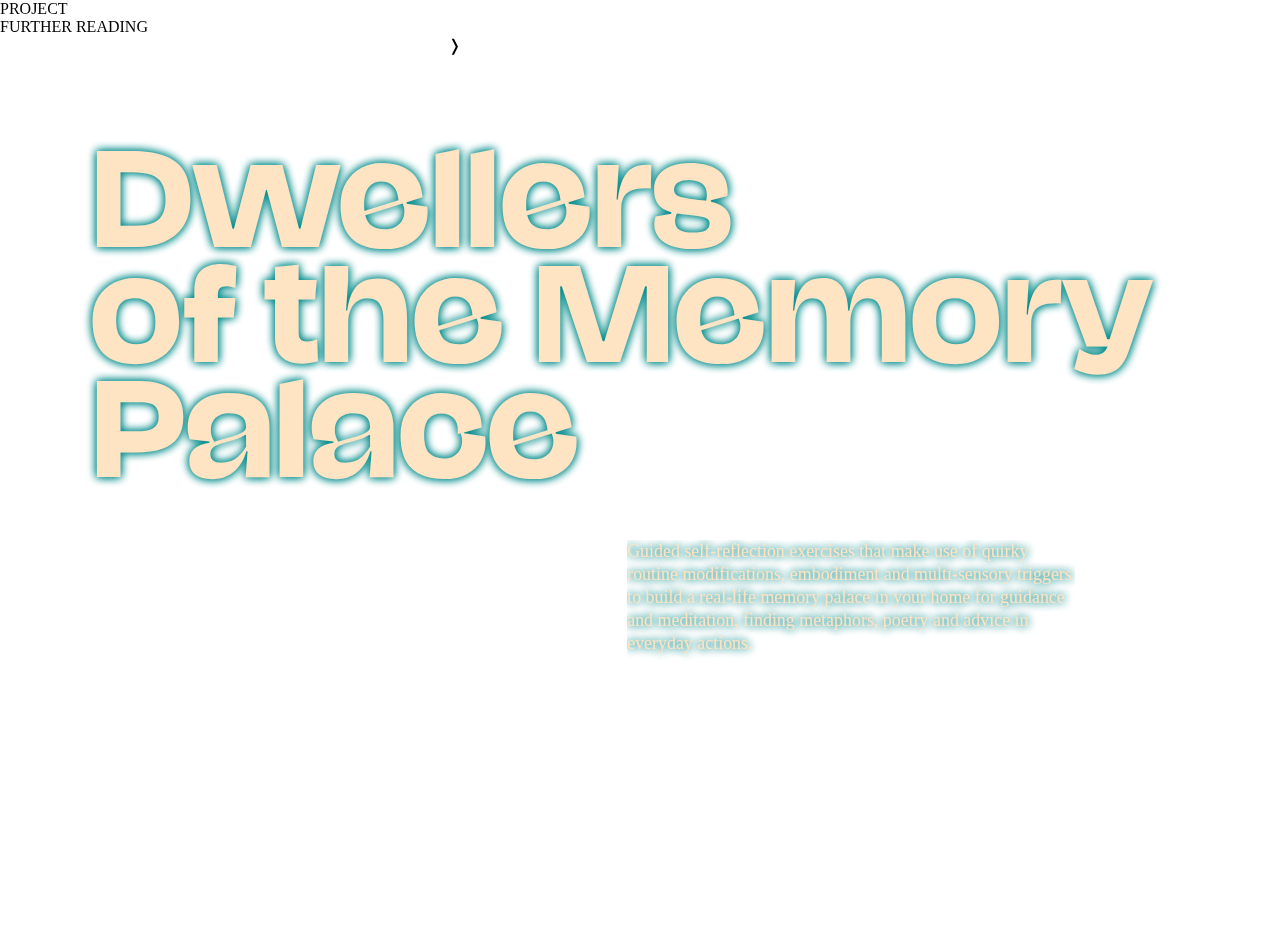
<file: index.html>
<!-- LANDING PAGE -->

<!DOCTYPE html>
<html>
<head>

  <meta charset="utf-8">
  <link rel="stylesheet" href="index.css" />
  <meta name="viewport" content="width=device-width, initial-scale=1.0">

  <script src="script.js"></script>


<style>
html {
  scroll-behavior: smooth;
}

@font-face {
  font-family: "Jaune v0.8 TRIAL Petite Bold";
  src: url("fonts/Jaunev0.8-PetiteBold_TRIAL.otf") format("opentype");
}

@font-face {
  font-family: "Jaune v0.8 TRIAL Petite Regular";
  src: url("fonts/Jaunev0.8-PetiteRegular_TRIAL.otf") format("opentype");
}

@font-face {
  font-family: "Jaune v0.8 TRIAL Grande Bold";
  src: url("fonts/Jaunev0.8-GrandeBold_TRIAL.otf") format("opentype");
}

@font-face {
  font-family: "NaN Jaune Book";
  src: url("fonts/NaNJaune-MaxiBold-1.otf") format("opentype");
}

@font-face {
  font-family: "Literata 20pt";
  src: url("fonts/Literata_20pt-Italic.otf") format("opentype");
}

@font-face {
  font-family: "Literata 20pt";
  src: url("fonts/Literata_20pt-Regular.otf") format("opentype");
}

</style>
</head>

<body>

<div class="container">

  <div class="project">
    	<a href="index1.html">PROJECT</a>
  </div>

<div class="furtherreading">
  	<a href="index1.html">FURTHER READING</a>
</div>

<!-- ❬ ❭ -->

<!-- <div class="header">
  <h2>Scroll Indicator</h2>
  <div class="progress-container">
    <div class="progress-bar" id="myBar"></div>
  </div>
</div> -->


<div class="titlepg" id="titlepg">

  <div class="title" id="title">
    Dwellers <br>of the Memory Palace
  </div>
  <div class="intro">

      <div class="introcontainer" id="introcont1">
        <div class="leftarrow">
          <!-- <a href="#introp2">❭</a> -->
        </div>
        <div class="introtext" id="introp1">
      Guided self-reflection exercises that make use of quirky routine modifications, embodiment and multi-sensory triggers
      to build a real-life memory palace in your home for guidance and meditation, finding metaphors, poetry and advice in everyday actions.
      </div>
      <div class="rightarrow">
        <a href="#introcont2">❭</a>
      </div>
      </div>

      <div class="introcontainer" id="introcont2">
      <div class="leftarrow">
        <a href="#introcont1">❬</a>
      </div>
        <div class="introtext" id="introp2">
      As the way we work, learn, and play evolves, so must our homes and the roles they enact in our lives.
      The process of redefining our domestic space and our relation to it was sped up by the lockdowns that resulted from the COVID-19 pandemic.
      </div>
      <div class="rightarrow">
        <a href="#introcont3">❭</a>
      </div>
      </div>

      <div class="introcontainer" id="introcont3">
      <div class="leftarrow">
        <a href="#introcont2">❬</a>
      </div>
        <div class="introtext" id="introp3">
      The closing of the entertainment and cultural sectors left us alone with our thoughts and spending more time at home returned our attention to our daily routines within it.
      </div>
      <div class="rightarrow">
        <a href="#introcont4">❭</a>
      </div>
      </div>

      <div class="introcontainer" id="introcont4">
      <div class="leftarrow">
        <a href="#introcont3">❬</a>
      </div>
        <div class="introtext" id="introp4">
          In a light and humorous tone, Dwellers of the Memory Palace invites the participant to rediscover their domestic space by engaging with it through a series of uplifting self-reflections.

        </div>
      </div>

</div>
</div>

</div>

</body>
</html>
</file>
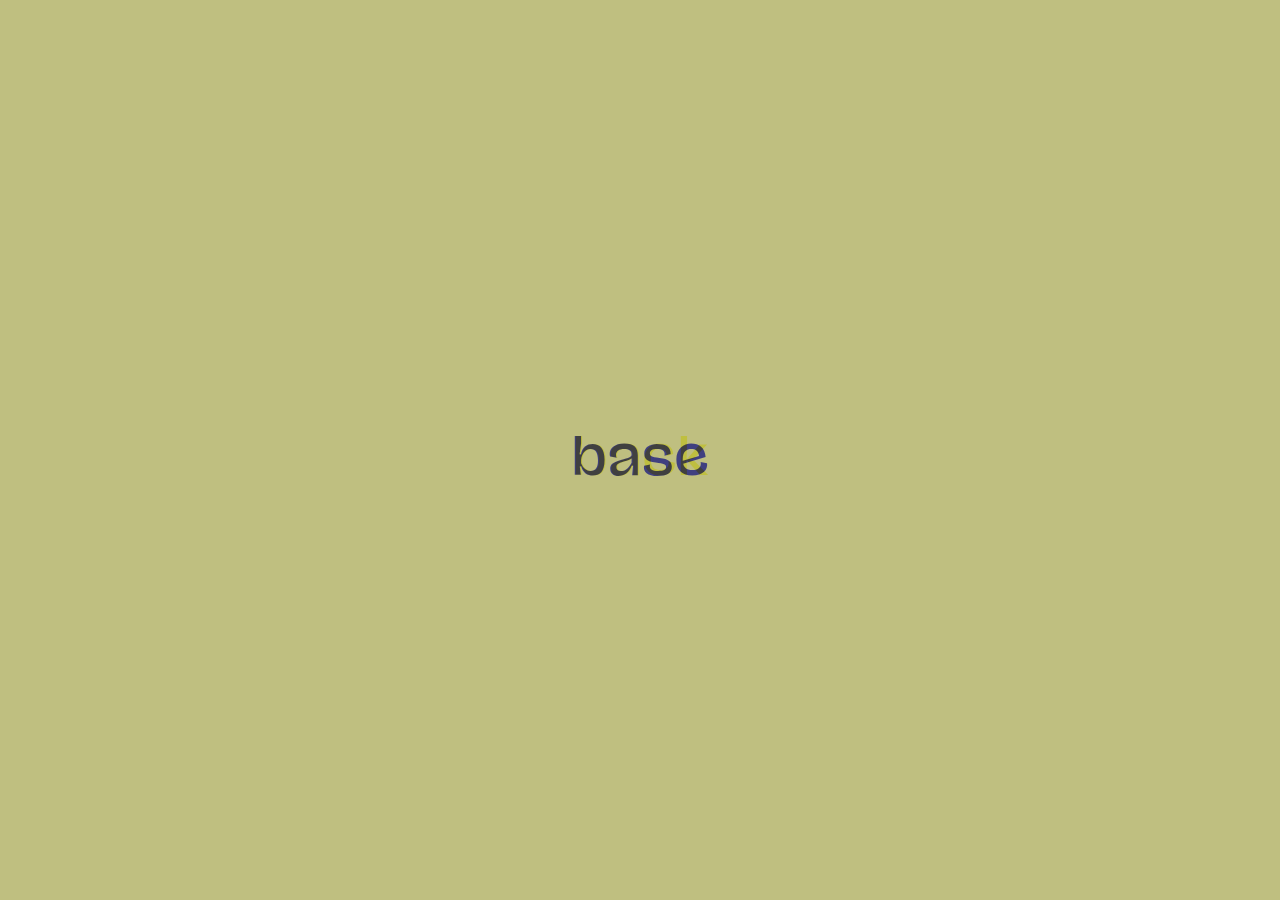
<file: parallax_test.html>
<!DOCTYPE html>
<html>
<head>

  <meta charset="utf-8">
  <link rel="stylesheet" href="parallax_test.css" />
  <meta name="viewport" content="width=device-width, initial-scale=1.0">

  <script src="script.js"></script>


<style>
html {
  scroll-behavior: smooth;
}

@font-face {
  font-family: "Jaune v0.8 TRIAL Petite Bold";
  src: url("fonts/Jaunev0.8-PetiteBold_TRIAL.otf") format("opentype");
}

@font-face {
  font-family: "Jaune v0.8 TRIAL Petite Regular";
  src: url("fonts/Jaunev0.8-PetiteRegular_TRIAL.otf") format("opentype");
}

@font-face {
  font-family: "Jaune v0.8 TRIAL Grande Bold";
  src: url("fonts/Jaunev0.8-GrandeBold_TRIAL.otf") format("opentype");
}

@font-face {
  font-family: "Jaune v0.8 TRIAL Grande Thin";
  src: url("fonts/Jaunev0.8-GrandeThin_TRIAL.otf") format("opentype");
}

@font-face {
  font-family: "NaN Jaune Book";
  src: url("fonts/NaNJaune-MaxiBold-1.otf") format("opentype");
}

@font-face {
  font-family: "Literata 20pt";
  src: url("fonts/Literata_20pt-Italic.otf") format("opentype");
}

@font-face {
  font-family: "Literata 20pt";
  src: url("fonts/Literata_20pt-Regular.otf") format("opentype");
}

</style>
</head>

<body>

<div class="parallax">
  <div class="parallax__group" id="group1">
    <div class="parallax__layer parallax__layer--back">
      <div class="title">
        back
      </div>
    </div>
    <div class="parallax__layer parallax__layer--base">
      <div class="title">
        base
      </div>
    </div>
  </div>
  <div class="parallax__group" id="group2">
    <div class="title">
      group
    </div>
  </div>
</div>

</body>
</file>
<file: index.css>
/* LANDING PAGE */

html,
body {
padding: 0;
}

* {
    margin: 0;
    box-sizing: border-box;
    /* overflow-y: hidden;
    overflow-x: scroll; */
    scroll-behavior: smooth;
}

a {
  text-decoration: none;
  color: inherit;
  opacity: 100%;
}


.container{
  overflow-y: hidden;
  overflow-x: hidden;
}

.container2 {
  overflow-x: hidden;
  overflow-y: hidden;

}

.titlepg{
  /* width: 100vw; */
  height: 100vh;
  /* background-color: beige; */
  float: left;
  /* padding-left: 10vw;
  padding-top: 6vh; */
  padding: 0;
  margin: 0;
  overflow: hidden;
}

/* -------------------------TITLE PAGE STYLING */

.titlebg {
  background-color: #008b8b;
  /* background-color: yellow; */
  width: 100vw;
  height: 100vh;
  padding: 0;
  margin: 0;
  position: fixed;
  overflow: hidden;
  /* mix-blend-mode: lighten; */
  /* backdrop-filter: blur(20px); */
  /* background-blend-mode: lighten; */
  /* background-image: url(images/responsabilities1.png) */
  z-index: -200;

}



img {
  width: 100vw;
  height: 100vh;
  position: fixed;
  z-index: -100;
  object-fit: cover;
}

#img1 {
  top: 8vh;
  left: 15vw;
  width: 70vw;
  height: 80vh;

  /* display: block; */
  /* transform-origin: 100%, 100%; */
}

.title {
  font-family: "NaN Jaune Book";
  height: 100vh;
  text-shadow: 0 0 10px #008b8b, 0 0 10px #008b8b;
  /* width: 100vw; */
  overflow: hidden;
  font-style: normal;
  font-weight: normal;
  color: bisque;
  mix-blend-mode: hard-light;
  font-size: 10vw;
  line-height: 9vw;
  overflow: hidden;
  padding-left: 7vw;
  padding-top: 10vh;
  padding-bottom: 7vh;
  position: absolute;
  z-index: 50;
}

.intro {
  height: 100vh;
  width: 100vw;
  overflow-x: hidden;
  overflow-y: hidden;
  position:  relative;
  display: block;
  flex-shrink: 0;
  margin: 0;
  padding: 0;
  z-index: 100;
}

.introcontainer {
  width: 100vw;
  height: 100vh;
  margin: 0;
  padding: 0;
  float: left;
}

.introtext {
  /* font-family: "Literata 20pt"; */
  /* font-style: italic; */
  font-weight: normal;
  color: bisque;
  text-shadow: 0 0 10px #008b8b, 0 0 10px #008b8b;
  /* font-size: 1.4vw; */
  /* line-height: 1.7vw; */
  font-family: "NaN Jaune Mini Blond";
  font-size: 1.4vw;
  line-height: 1.8vw;
  /* background-color: red; */
  height: 15vh;
  width: 35vw;
  display: block;
  position: relative;
  top: 56vh;
  left: 49vw;
  margin:0;
  padding: 0;
  overflow: hidden;
  float:left;
}

.downarrow {
  width: auto;
  height: auto;
  top: 84vh;
  left: 45vw;
  padding: 0.5em;
  /* padding-top: 1vh;
  padding-bottom: 1vh;
  padding-left: 1vw;
  padding-right: 1vw; */
  margin:0;
  display: block;
  position: absolute;
  background-color: bisque;
  border-radius: 100px;
  z-index: 100;
  float:left;
  font-size: 1.2vw;
  font-family: "NaN Jaune Mini Blond";
  color: #008b8b;
  font-style: normal;
  text-align: center;

}

/* -------------------PAGE: CATEGORY----------------- */

.categorypg {
  width: 100vw;
  height: 135vh;
  /* background-color: yellow; */
  float: left;
  /* display: flex; */
  padding: 0;
  margin: 0;
  position: inherit;
  overflow: hidden;
  /* background-color: #ffb89b; */
  /* mix-blend-mode: lighten; */
  /* background-blend-mode: lighten; */
  /* background-image: url(images/responsabilities1.png) */

}

/* ----------------------CATEGORY STYLING ----------------------*/

.categorybg {
  width: 98vw;
  height: 135vh;
  /* background-color: yellow; */
  /* float: left; */
  padding: 0;
  margin: 0;
  position: absolute;
  overflow: hidden;
  /* background-color: #ffb89b; */
  mix-blend-mode: lighten;
  -webkit-backdrop-filter: blur(20px);
  /* background-blend-mode: lighten; */
  /* background-image: url(images/responsabilities1.png) */
  z-index: -80;

}

.subtitle {
  font-family: "NaN Jaune Book";
  font-size: 10vw;
  line-height: 9vw;
  height: 100vh;
  /* width: 100vw; */
  font-style: normal;
  font-weight: normal;
  color: bisque;
  /* color: darkseagreen; */
  /* background-color:   #ffb89b; */
  /* opacity: 60%; */
  /* overflow: hidden; */
  /* text-align:center; */
  padding-left: 7vw;
  padding-top: 10vh;
  padding-bottom: 7vh;
  /* position: fixed; */
  position: absolute;
  /* z-index: -100; */
  text-shadow: 0 0 10px #008b8b, 0 0 10px #008b8b;

}

#subtitle1 {
  font-size: 5vw;
  line-height: 5vw;
}

.questions {
  height: 16vh;
  width: 56vw;
  font-family: "NaN Jaune Mini Blond";
  font-size: 1.4vw;
  line-height: 1.9vw;
  font-weight: normal;
  color: bisque;
  text-shadow: 0 0 10px #008b8b, 0 0 10px #008b8b;
  /* font-family: "Literata 20pt";
  font-size: 1.5vw;
  line-height: 1.9vw;
  font-style: italic;*/
  margin-left: 1vw;
  margin-top: 4vh;
  margin-bottom: 50vh;
  overflow: hidden;
  float:left;
  z-index: 100;
}

.choicecontainer {
  width: 70vw;
  height: 80vh;
  top:20%;
  left:15%;
  right: 15%;
  /* transform: translate(40%, 30%); */
  position: relative;
  /* display: flex;
  justify-content: center;
  align-items: center; */
  margin: 0;
  padding: 0;
  /* margin-top: 37vh;
  margin-left: 5vw;
  margin-right: 5vw; */
  z-index: 100;
  /* background-color: bisque; */
}

.choicetitle {
  width: 60vw;
  height: 6vh;
  float: left;
  /* justify-content: center; */
  margin-left: 5vw;
  margin-right: 5vw;
  margin-bottom: 0;
  margin-top: 2.5vh;
  padding-left: 1vw;
  padding-right: 1vw;
  padding-top: 1vh;
  padding-bottom: 1vh;
  overflow: hidden;
  border-top: 2px solid #008b8b;;
  /* background-color: red; */
  background-color: bisque;
  /* border-radius: 5px; */
  font-family: "NaN Jaune Mini Blond";
  font-size: 1.4vw;
  color: #008b8b;

}

/* .choicetitle:active {
  height:30vh;
  color: red;
} */

.choicetitle:hover {
  /* background-color:   #ffc1a9; */
  /* background-color:   white; */
  /* opacity: 60%; */
}

.randomchoice {
  width: auto;
  height: auto;
  top: 26vh;
  left: 77vw;
  padding: 1em;
  margin:0;
  display: block;
  position: -webkit-sticky;
  /* background-color: #008b8b; */
  border-radius: 100px;
  z-index: 300;
  float:left;
  font-size: 1.4vw;
  font-family: "NaN Jaune Mini Blond";
  color: bisque;
  font-style: normal;
  text-align: center;
  transform: rotate(20deg);
  box-shadow: 0 0 10px bisque, 0 0 10px bisque;


}

.choicecontent {
  width: 60vw;
  height: 7vh;
  float: left;
  margin-left: 5vw;
  margin-right: 5vw;
  /* margin-bottom: 2.5vh;
  margin-top: 2.5vh; */
  padding-left: 1vw;
  padding-right: 1vw;
  padding-top: 1vh;
  padding-bottom: 1vh;
  overflow: hidden;
  /* display: none; */
  background-color: bisque;
  font-family: "Literata 20pt";
  font-size: 1.4vw;
  line-height: 1.6vw;
  color: dimgrey;
  font-style: italic;
}

.choicecontent:hover {
  height: 30vh;
}

.choicecard {
  width: 33.3%;
  height: 27vh;
  float:left;
  /* justify-content: center; */
  /* align-items: center; */
  display: flex;
  flex-direction: column;
  align-content: center;
  align-items: center;
  justify-content: flex-start;
  text-align: center;
  /* background-color: green; */
  padding-left: 1vw;
  padding-right: 1vw;
  padding-top:0;
  margin: 0 auto;
}

.cardtitle {
  width: 100%;
  height: auto;
  margin: 0;
  padding: 0;
  position: relative;
  display: block;
}

#imgcard1 {
  width: 100%;
  height: auto;
  position: relative;
  margin-top: 3vh;
  object-fit: scale-down;
  z-index: 100;
}


.choicetext {
  width: inherit;
  padding-right: 1vw;
  height: inherit;
  font-family: "Literata 20pt";
  font-size: 1.3vw;
  line-height: 1.6vw;
  color: darkgrey;
  font-style: italic;
  overflow: hidden;
  padding-top: 1vh;
  /* mix-blend-mode: multiply; */
}

/* --------------------- FOOTER: ABOUT + CONTACT ----------------------- */

.footerpg {
  width: 100vw;
  height: 200vh;
  /* background-color: yellow; */
  float: left;
  padding: 0;
  margin: 0;
  position: inherit;

}

.footer {
  /* width: 100vw; */
  /* height: 100vh; */
  top:100vh;
  left:0;
  background-color: bisque;
}

.footertitle {
  width: 100vw;
  height: 100vh;
  top:100vh;
  left:0;
  background-color: bisque;
  float: left;
  padding: 6em;
  /* padding-left: 6em; */
  margin: 0;
  position: relative;
  display: block;
  font-family: "NaN Jaune Mini Blond";
  color: #008b8b;
  font-size: 1.3vw;

}

.footertext {
  width: 100vw;
  padding-left:25vw;
  padding-right: 25vw;
  padding-top: 1em;
  font-family: "Literata 20pt";
  font-style: italic;
  color: black;
}
</file>
<file: parallax_test.css>
html,
body {
padding: 0;
}

* {
    margin: 0;
  }

.parallax {
  perspective: 1px;
  height: 100vh;
  overflow-x: hidden;
  overflow-y: auto;

}

.parallax__group {
  position: relative;
  height: 100vh;
  transform-style: preserve-3d;
}

.parallax__layer {
  position: absolute;
  top: 0;
  right: 0;
  bottom: 0;
  left: 0;
}
.parallax__layer--base {
  transform: translateZ(0);
  background-color: yellow;
  opacity: 50%;
}
.parallax__layer--back {
  transform: translateZ(-10px) scale(11);
  background-color: blue;
  opacity: 50%;
}

#group2 {
  background-color: red;
  opacity: 50%;
}

.title {
  text-align: center;
  position: absolute;
  left: 50%;
  top: 50%;
  -webkit-transform: translate(-50%, -50%);
  transform: translate(-50%, -50%);
  font-family: "Jaune v0.8 TRIAL Petite Regular";
  font-size: 4vw;
}
</file>
